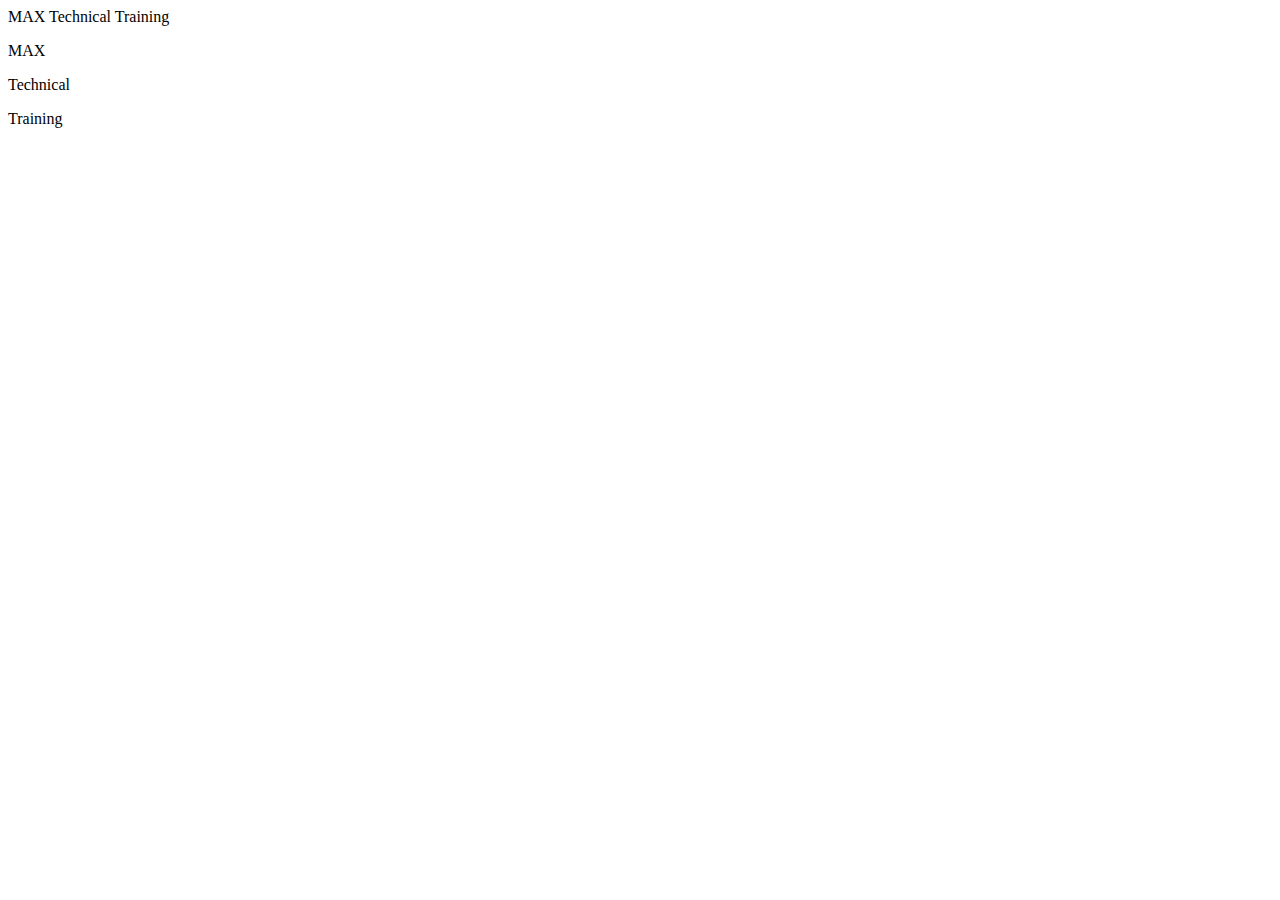
<file: index.html>
<!DOCTYPE html>
<html lang="en">
<head>
    <title>Inline/Block</title>
</head>
<body>
    <span>MAX</span> 
    <span>Technical</span>
    <span>Training</span> 
    
    <p>MAX</p>
    <p>Technical</p>
    <p>Training</p>
    
</body>
</html>
</file>
